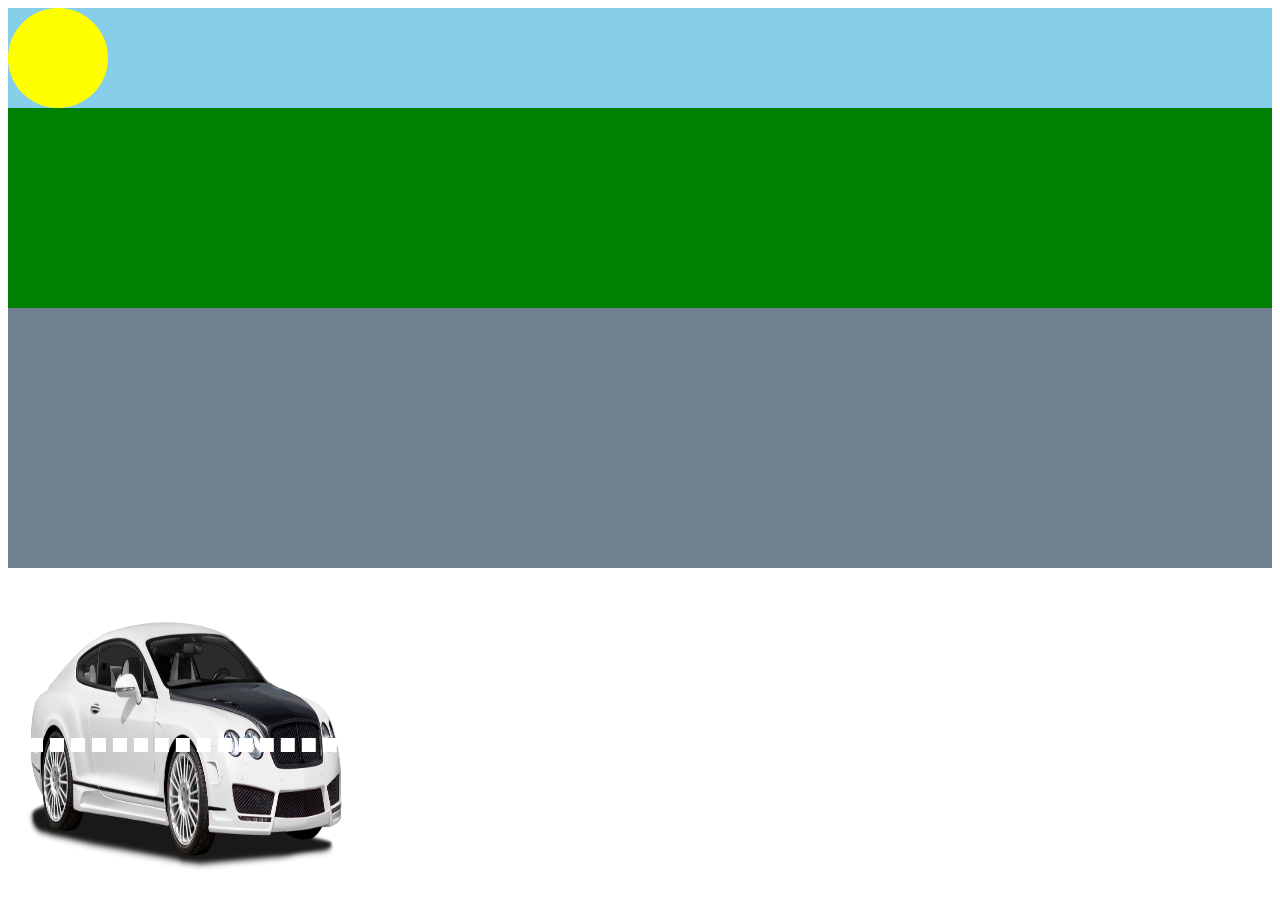
<file: animations.html>
<!DOCTYPE html>
<html lang="en">
<head>
    <meta charset="UTF-8">
    <meta http-equiv="X-UA-Compatible" content="IE=edge">
    <meta name="viewport" content="width=device-width, initial-scale=1.0">
    <link rel="stylesheet" types="text/css" href="animations.css">
    <title>Animations</title>
</head>


<body>
    <div class="sky">
<div class="sun">

</div>
 <div class="grass">

    </div>
    <div class="road">
<img src="Images/d28a87dafbd1bcdc9658585b05e30b6b.png" alt="car" style="width: 350px; height: 300px">

    </div>
    <div class="lines">

    </div>

</div>
</body>
</html>
</file>
<file: animations.css>
.sun {
    border-radius: 50%;
    width: 100px;
    background-color: yellow;
    line-height: 0%;
    padding: 50px 0;
    transition width 3s;
    transition-delay: 1s;
}
.sun:hover {
    width: 10px;
  }

.sky {
    background-color: skyblue;
    width:100%;
    height: 270px;
    transition width 1s;
}

.grass {
    height:200px;
    width: 100%;
    background-color: green;
}

.road {
    width: 100%;
    background-color: slategray;
    height: 260px;
}

.lines {
    border: 7px dashed white;
    height: 0px;
    width: 100%;
    position: absolute;
    top: 82%;
}

img {
    position: absolute;
    bottom: 15px;
    width: 75px;
animation-name: myannie;
animation: delay 2s;
animation-fill-mode: forwards;
animation-iteration-count: infinite;
animation-duration: 3s;
animation-direction: normal;
animation-timing-function: ease-in-out;
animation-play-state: running;
}

@keyframes myannie {
    from { 
        left: 0px
    }
    to {
        left:1500px
    }
}
</file>
